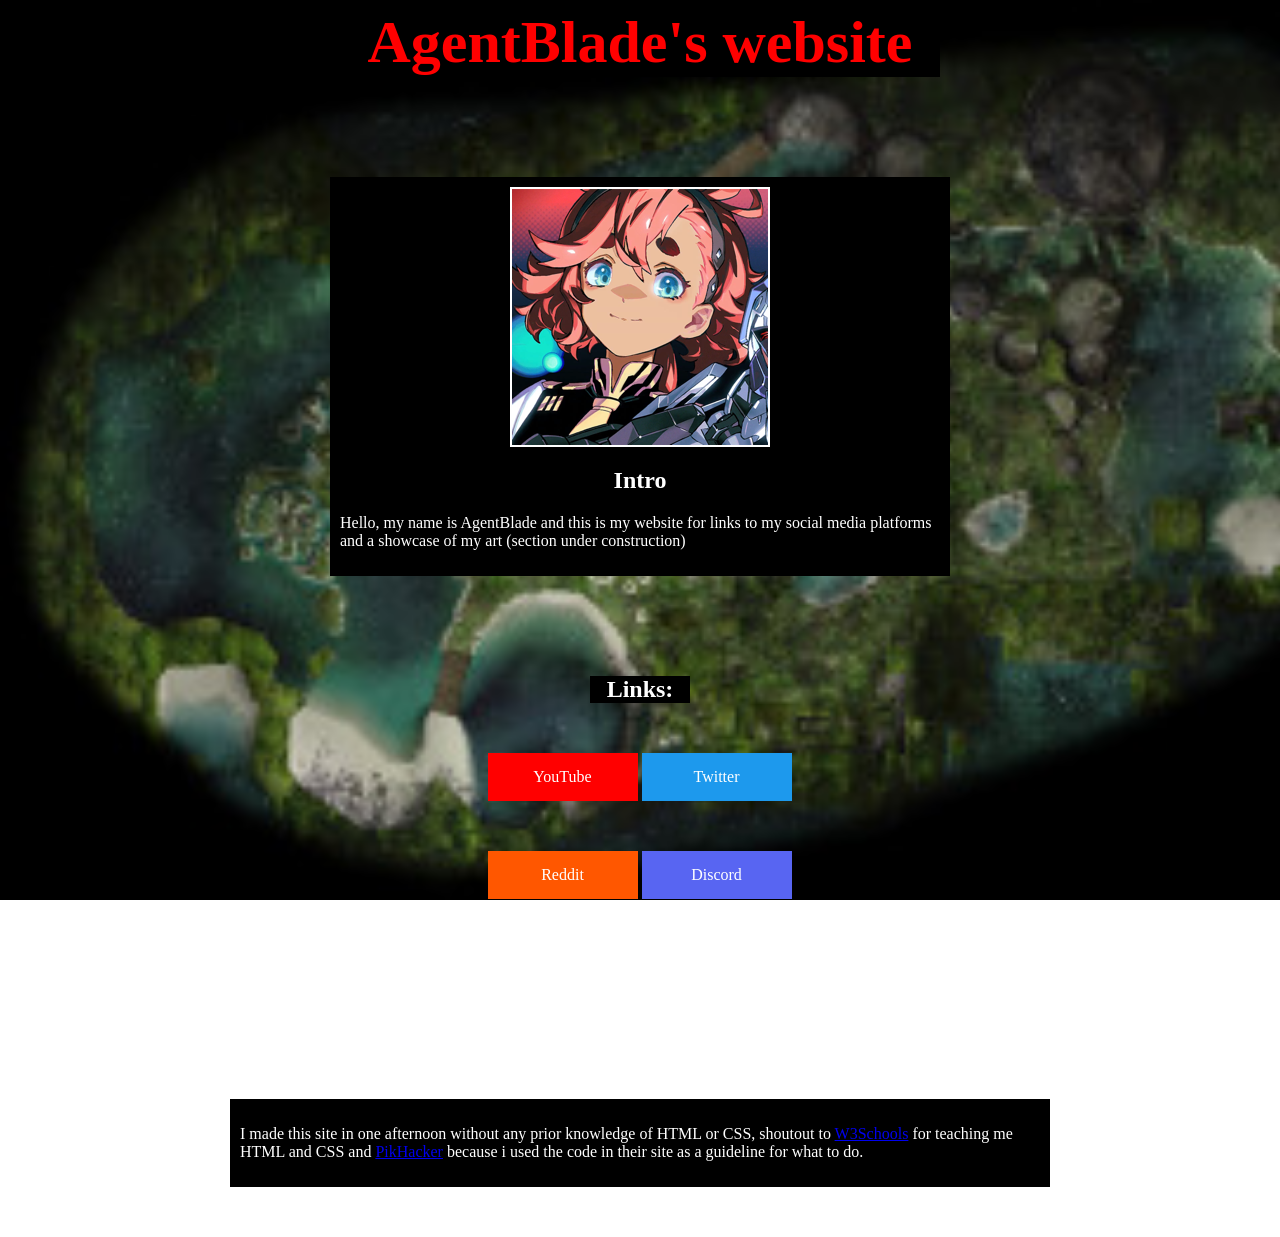
<file: index.html>
<!DOCTYPE html>
<html lang="en-US">
<head>
<title>AgentBlade's Website</title>
<link rel="icon" type="image/x-icon" href="images/icon.ico">
<link rel="stylesheet" href="styles.css">
</head>
<body>

<h1>AgentBlade's website</h1>

<section class="intro">

<img src="images/pfp.png" alt="Profile Picture">

<h2>Intro</h2>

<p>Hello, my name is AgentBlade and this is my website for links to my social media platforms and a showcase of my art (section under construction)</p>

</section>

<div class="linklist">

<h2>Links:</h2>

<section class="links">

<a style="background-color:red; width:100px; color:white; padding:15px 25px; text-align:center; text-decoration:none; display:inline-block;" href="https://www.youtube.com/@agentblade04">YouTube</a>

<a style="background-color:#1D99ED; width:100px; color:white; padding:15px 25px; text-align:center; text-decoration:none; display:inline-block;" href="https://twitter.com/AgentBlade04">Twitter</a>

</section>

<section class="links">

<a style="background-color:#FF5700; width:100px; color:white; padding:15px 25px; text-align:center; text-decoration:none; display:inline-block;" href="https://www.reddit.com/user/Agent_Blade04">Reddit</a>

<a style="background-color:#5865F2; width:100px; color:white; padding:15px 25px; text-align:center; text-decoration:none; display:inline-block;" href="https://www.discordapp.com/users/874421551045443655">Discord</a>

</section>


</div>

<div class="footnote">

<p>I made this site in one afternoon without any prior knowledge of HTML or CSS, shoutout to <a href="https://www.w3schools.com/html/html_styles.asp">W3Schools</a> for teaching me HTML and CSS and <a href="https://pikhacker.github.io/">PikHacker<a/> because i used the code in their site as a guideline for what to do.</p>

</div>

</body>
</html>
</file>
<file: styles.css>
body {
	background-image: url("images/background.jpg");
	background-size: cover;
	background-attachment: fixed;
}

h1 {
	color: red;
	width: 600px;
	font-size: 60px;
	margin: auto;
	text-align: center;
	background-color: black;
}

p {
	color: white;
}

.intro {
	width: 600px;
	padding: 10px;
	margin: 15px;
	background: black;
	display: block;
	margin: auto;
	margin-top: 100px;
	margin-bottom: 50px;
}

.intro img {
	width: 256px;
	height: 256px;
	background-size: cover;
	margin: auto;
	border: 2px solid white;
	display: block;
}

h2 {
	color: white;
	text-align: center;
}

.linklist {
	margin-top: 100px;
}

.linklist h2 {
	background-color: black;
	width: 100px;
	margin: auto;
}

.links {
	display: block;
	width: 305px;
	margin: auto;
	margin-top: 50px;
}

.footnote {
	width: 800px;
	padding: 10px;
	margin: 15px;
	background: black;
	display: block;
	margin: auto;
	margin-top: 200px;
	margin-bottom: 50px;
}
</file>
